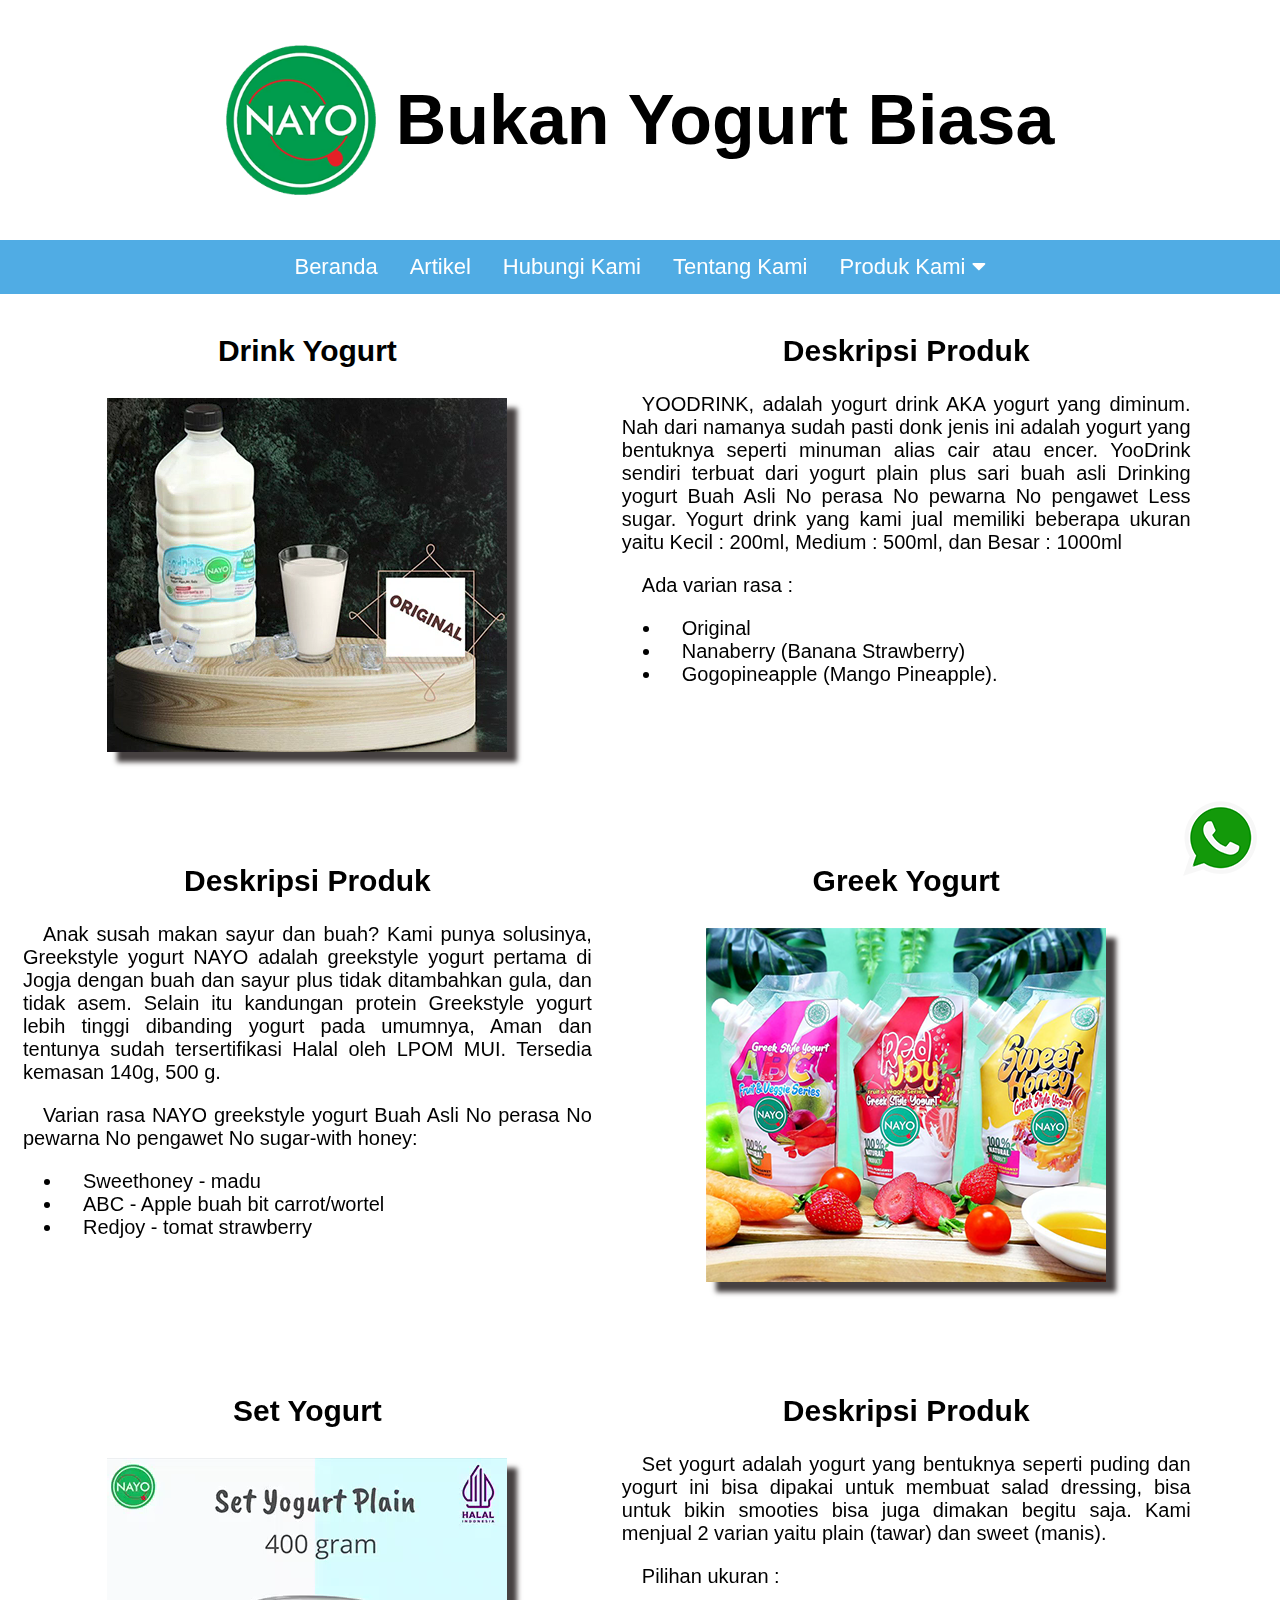
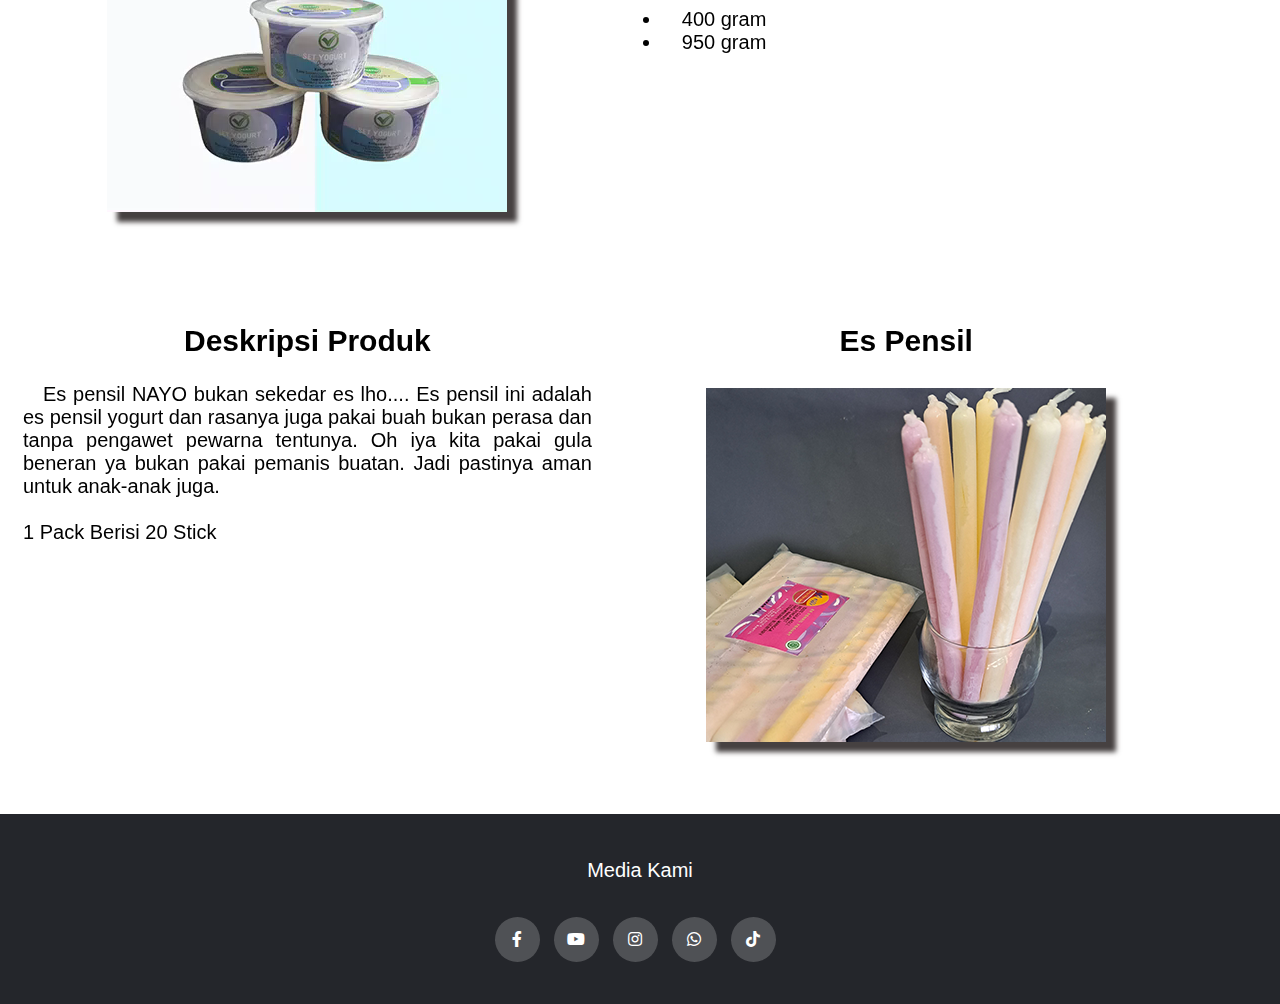
<file: drink.html>
<!DOCTYPE html>
<html>
    <head>
        <title>Produk</title>
        <link rel="stylesheet" type="text/css" href="drink.css">
        <link rel="stylesheet" href="https://cdnjs.cloudflare.com/ajax/libs/font-awesome/4.7.0/css/font-awesome.min.css">
        <link href="https://fonts.cdnfonts.com/css/fuji" rel="stylesheet">
        <link rel="icon" href="Logo.png" type="image/x-icon">
        <link rel="stylesheet" type="text/css" href="https://cdnjs.cloudflare.com/ajax/libs/font-awesome/5.15.1/css/all.min.css">
    </head>
    <body>
        <div class="head">
            <a href="index.html"><img src="Logo1.png"></a>
            <p>Bukan Yogurt Biasa</p>
        </div>
        <div class="navbar" id="drink">
            <a href="index.html">Beranda</a>
            <a href="index.html#artikel">Artikel</a>
            <a href="kontak.html#kontak">Hubungi Kami</a>
            <a href="index.html#about">Tentang Kami</a>
            <div class="dropdown">
              <button class="dropbtn">Produk Kami 
                <i class="fa fa-caret-down"></i>
              </button>
              <div class="dropdown-content">
                <a href="#drink">Drink Yogurt</a>
                <a href="#greek">Greek Yogurt</a>
                <a href="#set">Set Yogurt</a>
                <a href="#lilin">Es Pensil</a>
              </div>
            </div> 
          </div>
        <div class="row">
            <div class="column">
                <h2 class="center">Drink Yogurt</h2>
                <p class="center"><video src="drinkfinal.mp4" autoplay="autoplay" loop="true" muted>Media Tidak Bisa Ditampilkan</video></p>
            </div>
            
        <div class="column">
            <h2 class="center">Deskripsi Produk</h2>
            <p class="textdesc">YOODRINK, adalah yogurt drink AKA yogurt yang diminum. Nah dari namanya sudah pasti donk jenis ini adalah yogurt yang bentuknya seperti minuman alias cair atau encer. YooDrink sendiri terbuat dari yogurt plain plus sari buah asli Drinking yogurt Buah Asli No perasa No pewarna No pengawet Less sugar. Yogurt drink yang kami jual memiliki beberapa ukuran yaitu Kecil : 200ml, Medium : 500ml, dan Besar : 1000ml
                <br>
                <p class="textdesc">Ada varian rasa :
                    <br> 
                    <ul class="textdesc">
                     <li>Original</li>
                     <li>Nanaberry  (Banana Strawberry)</li>
                     <li>Gogopineapple (Mango Pineapple).</li></ul></p></p>
        </div>
        <div class="row">
            <div class="column" id="greek">
                <h2 class="center">Deskripsi Produk</h2>
                <p class="center textdesc">Anak susah makan sayur dan buah? Kami punya solusinya, Greekstyle yogurt NAYO adalah greekstyle yogurt pertama di Jogja dengan buah dan sayur plus tidak ditambahkan gula, dan tidak asem. Selain itu kandungan protein Greekstyle  yogurt lebih tinggi dibanding yogurt pada umumnya, Aman dan tentunya sudah tersertifikasi Halal oleh LPOM MUI. Tersedia kemasan 140g, 500 g.
                    <br>
                    <p class="textdesc">Varian rasa NAYO greekstyle yogurt Buah Asli No perasa No pewarna No pengawet No sugar-with honey:</p>
                    <ul class="textdesc">
                    <li>Sweethoney - madu</li>
                    <li>ABC - Apple buah bit carrot/wortel</li>
                    <li>Redjoy - tomat strawberry</li></ul></p>
            </div>
        <div class="column">
            <h2 class="center">Greek Yogurt</h2>
            <p class="center"><img src="greek.png"></p>
        </div>
        </div>
        <div class="row">
            <div class="column">
                <h2 class="center" id="set">Set Yogurt</h2>
                <p class="center"><video src="setfinal.mp4" autoplay="autoplay" loop="true" muted>Media Tidak Bisa Ditampilkan</video></p>
            </div>
        <div class="column">
            <h2 class="center">Deskripsi Produk</h2>
            <p class="textdesc">Set yogurt adalah yogurt yang bentuknya seperti puding dan yogurt ini bisa dipakai untuk membuat salad dressing, bisa untuk bikin smooties bisa juga dimakan begitu saja. Kami menjual 2 varian yaitu plain (tawar) dan sweet (manis).
                <br>
                
                <p class="textdesc">Pilihan ukuran :</p>
                <ul class="textdesc">
                <li>400 gram</li>
                <li>950 gram</li></ul></p>
        </div>
        <div class="row">
            <div class="column">
                <h2 class="center" id="lilin">Deskripsi Produk</h2>
                <p class="center textdesc">Es pensil NAYO bukan sekedar es lho.... Es pensil ini adalah es pensil yogurt dan rasanya juga pakai buah bukan perasa dan tanpa pengawet pewarna tentunya.
                    Oh iya kita pakai gula beneran ya bukan pakai pemanis buatan. Jadi pastinya aman untuk anak-anak juga.
                    <br>
                    <br>
                    1 Pack Berisi 20 Stick</p>
            </div>
        <div class="column">
            <h2 class="center">Es Pensil</h2>
            <p class="center"><img src="lilin.png"></p>
        </div>
        </div>
        <a href="kontak.html" class="floatbtn"><img src="logowa.png"></a>
        <footer class="footer">
            <div class="container5">
                <div class="row5">
                    <div class="footer-col">
                        <h4>Media Kami</h4>
                        <div class="social-links">
                            <a href="https://web.facebook.com/NAYO.YOGURTYOGYA/?_rdc=1&_rdr" target="_blank"><i class="fab fa-facebook-f"></i></a>
                            <a href="https://www.youtube.com/@nayofrozenyogurtbantul4559" target="_blank"><i class="fab fa-youtube"></i></a>
                            <a href="https://www.instagram.com/nayo_yogurtforkids/?hl=en" target="_blank"><i class="fab fa-instagram"></i></a>
                            <a href="http://wa.me/+6287787571314" target="_blank"><i class="fab fa-whatsapp"></i></a>
                            <a href="https://www.tiktok.com/@nayo_yogurtforkids" target="_blank"><i class="fab fa-tiktok"></i></a>
                        </div>
                    </div>
                </div>
            </div>
       </footer>
    </body>
</html>
</file>
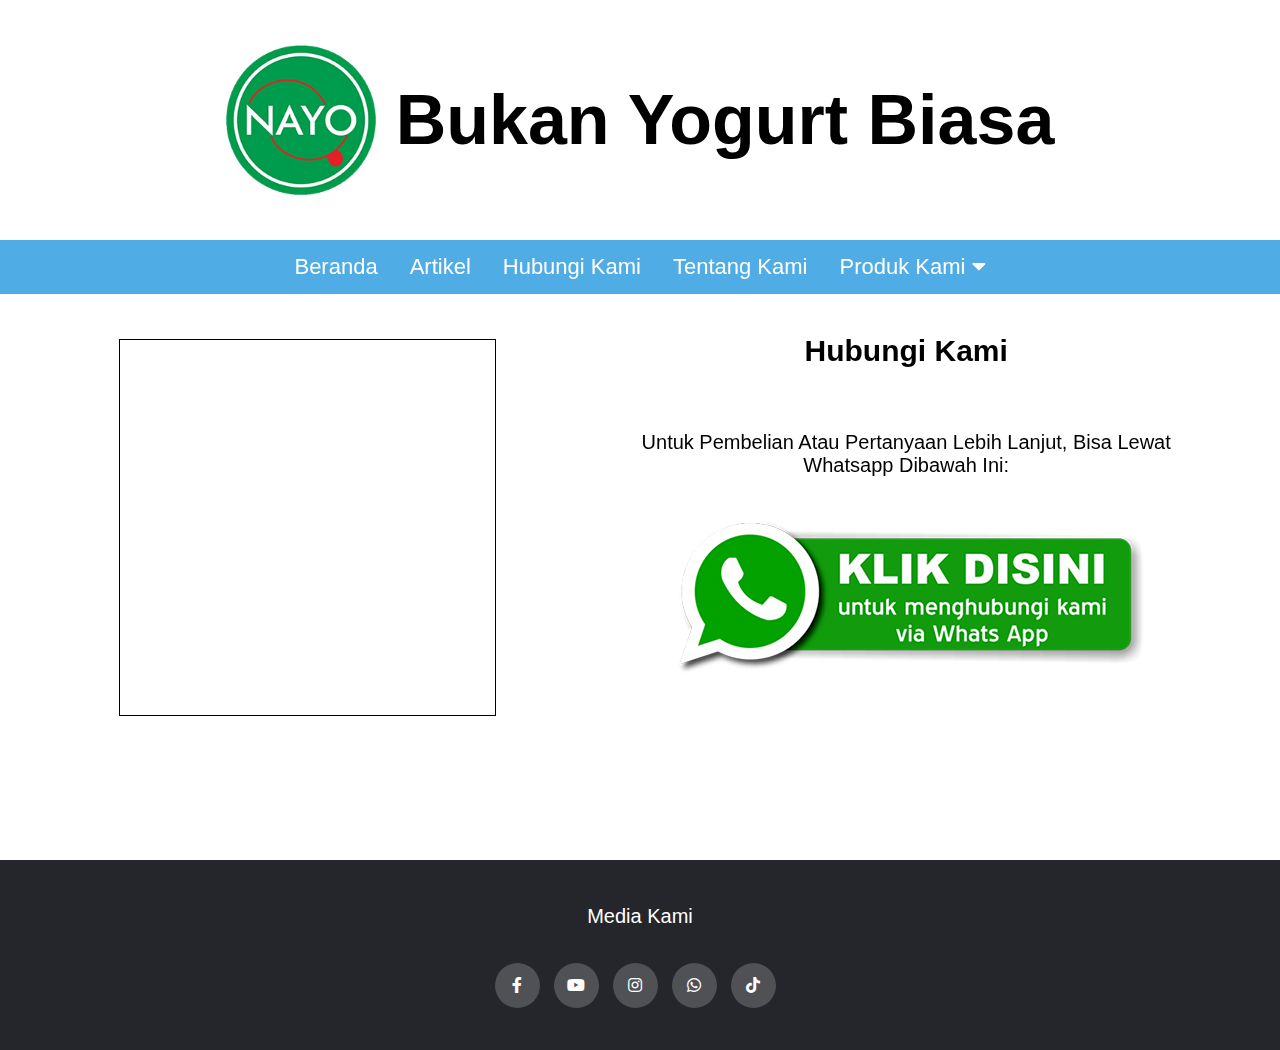
<file: kontak.html>
<!DOCTYPE html>
<html>
    <head>
        <title>Hubungi Kami</title>
        <link rel="stylesheet" type="text/css" href="kontak.css">
        <link rel="stylesheet" href="https://cdnjs.cloudflare.com/ajax/libs/font-awesome/4.7.0/css/font-awesome.min.css">
        <link href="https://fonts.cdnfonts.com/css/fuji" rel="stylesheet">
        <link rel="icon" href="Logo.png" type="image/x-icon">
        <link rel="stylesheet" type="text/css" href="https://cdnjs.cloudflare.com/ajax/libs/font-awesome/5.15.1/css/all.min.css">
    </head>
    <body>
        <div class="head">
            <a href="index.html"><img src="Logo1.png"></a>
            <p>Bukan Yogurt Biasa</p>
        </div>
        <div class="navbar" id="kontak">
            <a href="index.html">Beranda</a>
            <a href="index.html#artikel">Artikel</a>
            <a href="#kontak">Hubungi Kami</a>
            <a href="index.html#about">Tentang Kami</a>
            <div class="dropdown">
              <button class="dropbtn">Produk Kami 
                <i class="fa fa-caret-down"></i>
              </button>
              <div class="dropdown-content">
                <a href="drink.html#drink">Drink Yogurt</a>
                <a href="drink.html#greek">Greek Yogurt</a>
                <a href="drink.html#set">Set Yogurt</a>
                <a href="drink.html#lilin">Es Pensil</a>
              </div>
            </div> 
          </div>
        <div class="row">
            <div class="column">
                <h2 class="center"></h2>
                <p class="center"><iframe src="https://www.google.com/maps/embed?pb=!1m18!1m12!1m3!1d3951.6423230861137!2d110.299838714328!3d-7.932373681189194!2m3!1f0!2f0!3f0!3m2!1i1024!2i768!4f13.1!3m3!1m2!1s0x2e7aff85b660d509%3A0xf00201025caafedf!2sYogurt%20Jogja%20Yoghurt%20NAYO!5e0!3m2!1sen!2sid!4v1672194548716!5m2!1sen!2sid" width="375" height="375" style="border: solid black 1px; margin-top:0px;" allowfullscreen="" loading="lazy" referrerpolicy="no-referrer-when-downgrade"></iframe></p>
            </div>
        <div class="column">
            <h2 class="center">Hubungi Kami</h2>
          <br>
          <p class="info">Untuk Pembelian Atau Pertanyaan Lebih Lanjut, Bisa Lewat Whatsapp Dibawah Ini:</p>
            <p class="center"><a href="http://wa.me/+6287787571314"><img src="hubungi2.png" class="wa"></a></p>
        </div>
        </div>
        <br>
        <br>
        <footer class="footer">
          <div class="container5">
              <div class="row5">
                  <div class="footer-col">
                      <h4>Media Kami</h4>
                      <div class="social-links">
                          <a href="https://web.facebook.com/NAYO.YOGURTYOGYA/?_rdc=1&_rdr" target="_blank"><i class="fab fa-facebook-f"></i></a>
                          <a href="https://www.youtube.com/@nayofrozenyogurtbantul4559" target="_blank"><i class="fab fa-youtube"></i></a>
                          <a href="https://www.instagram.com/nayo_yogurtforkids/?hl=en" target="_blank"><i class="fab fa-instagram"></i></a>
                          <a href="http://wa.me/+6287787571314" target="_blank"><i class="fab fa-whatsapp"></i></a>
                          <a href="https://www.tiktok.com/@nayo_yogurtforkids" target="_blank"><i class="fab fa-tiktok"></i></a>
                      </div>
                  </div>
              </div>
          </div>
     </footer>
    </body>
</html>
</file>
<file: drink.css>
body {
  background-color:white;
}
.head {
  background-color: #ffffff;
  text-align: center;
  padding: 20px;
  margin-top: -8px;
  margin-left: -8px;
  margin-right: -8px;
  height: 200px;
  display: flex;
  align-items: center;
  justify-content: center;
}
.head img {
  vertical-align: middle;
  margin-right: 20px;
  width: 150px;
}
.head p {
  display: inline;
  text-decoration: none;
  font-size: 70px;
  font-family: 'Fuji', sans-serif;
  font-weight: 600;
}
.navi {
  background-color: #18363E;
  margin-right: -8px;
  margin-left: -8px;
  border: solid black 1px;
  height:50px;
}
.navileft {
  float: left;
  display: block;
  color: #f2f2f2;
  text-align: center;
  padding: 14px 16px;
  text-decoration: none;
  font-size: 20px;
}
.navimid {
  float: left;
  display: block;
  color: #f2f2f2;
  text-align: center;
  padding: 14px 16px;
  text-decoration: none;
  font-size: 20px;
}
.naviright {
  float: right;
  display: block;
  color: #f2f2f2;
  text-align: center;
  padding: 14px 16px;
  text-decoration: none;
  font-size: 20px;
}
.navi a:hover {
  background-color: #FFDAF5;
  color: black;
}
.column {
  float: left;
  width: 45%;
  padding: 15px;
  height:500px;
  border: solid black 0px;
}
.row:after {
  content: "";
  display: table;
  clear: both;
}
.center {
  text-align:center;
  font-family: 'Segoe UI', Tahoma, Geneva, Verdana, sans-serif;
  font-size: 30px;
}
.textdesc {
  text-align:justify;
  font-family:'Trebuchet MS', 'Lucida Sans Unicode', 'Lucida Grande', 'Lucida Sans', Arial, sans-serif;
  font-size:20px;
  text-indent:20px;
}
@media screen and (max-width:600px) {
  .column {
    width: 100%;
  }
}
h1 {
  font-size:50px;
  color: #241744;
}
div {
  border: 0px solid black;
}
.price1 {
  color:red;
  font-size:35px;
  text-align:center;
}
.price2 {
  color:black;
  font-size:35px;
  text-align:center;
}
.navbar {
  overflow: hidden;
  background-color: #50ace4;
  margin-left:-8px;
  margin-right:-8px;
  font-size:30px;
  font-family: 'Fuji', sans-serif;
  display: flex;
  justify-content: center;
}

.navbar a {
  float: left;
  font-size: 22px;
  color: rgb(255, 255, 255);
  text-align: center;
  padding: 14px 16px;
  text-decoration: none;
  font-family: 'Fuji', sans-serif;
}

.dropdown {
  float: left;
  overflow: hidden;
}

.dropdown .dropbtn {
  font-size: 22px;  
  border: none;
  outline: none;
  color: rgb(255, 255, 255);
  padding: 14px 16px;
  background-color: inherit;
  font-family: 'Fuji', sans-serif;
  margin: 0;
}

.navbar a:hover, .dropdown:hover .dropbtn {
  background-color: #ff6961;
}

.dropdown-content {
  display: none;
  position: absolute;
  background-color: #f9f9f9;
  min-width: 178px;
  box-shadow: 0px 8px 16px 0px rgba(0,0,0,0.2);
  z-index: 1;
  text-align:center;
}

.dropdown-content a {
  float: none;
  color: black;
  padding: 12px 16px;
  text-decoration: none;
  display: block;
  text-align: center;
}

.dropdown-content a:hover {
  background-color: #ddd;
}

.dropdown:hover .dropdown-content {
  display: block;
}

.floatbtn {
  display: flex;
  align-items: center;
  justify-content: center;
  text-decoration: none;
  position:fixed;
  right:20px;
  bottom:20px;
}

html {
  scroll-behavior: smooth;
}
#drink1:hover {
  transform: scale(1.1)
}
.center img {
  box-shadow: 10px 10px 5px rgb(70, 65, 65);
}

.center video {
  box-shadow: 10px 10px 5px rgb(70, 65, 65);
}

.floatbtn:hover {
  transform: scale(1.1);
}
.container5{
	max-width: 1170px;
	margin:auto;
  height: 50px;
}
.row5{
	display: flex;
	flex-wrap: wrap;
}
.footer{
	background-color: #24262b;
    padding: 70px 0;
    margin-left: -8px;
    margin-right: -8px;
    margin-bottom: -8px;
}
.footer-col{
   width: 100%;
   padding: 0 15px;
   text-align: center;
}
.footer-col h4{
	font-size: 20px;
	color: #ffffff;
	text-transform: capitalize;
	margin-bottom: 35px;
	font-weight: 500;
	text-align: center;
  margin-top: -25px;
  font-family: 'Poppins', sans-serif;
}
.footer-col h4::before{
	content: '';
	left:0;
	bottom: -10px;
	background-color: #e91e63;
	height: 2px;
	box-sizing: border-box;
	width: 50px;
}
.footer-col .social-links a{
	display: inline-block;
	height: 45px;
	width: 45px;
	background-color: rgba(255,255,255,0.2);
	margin:0 10px 10px 0;
	text-align: center;
	line-height: 45px;
	border-radius: 50%;
	color: #ffffff;
	transition: all 0.5s ease;
}
.footer-col .social-links a:hover{
	color: #24262b;
	background-color: #ffffff;
	transform: scale(1.2);
}

@media(max-width: 767px){
  .footer-col{
    width: 50%;
    margin-bottom: 30px;
}
}
@media(max-width: 574px){
  .footer-col{
    width: 100%;
}
}
@import url('https://fonts.googleapis.com/css2?family=Poppins:wght@300;400;500;600;700&display=swap');
</file>
<file: kontak.css>
body {
  background-color:white;
}
.head {
  background-color: #ffffff;
  text-align: center;
  padding: 20px;
  margin-top: -8px;
  margin-left: -8px;
  margin-right: -8px;
  height: 200px;
  display: flex;
  align-items: center;
  justify-content: center;
}
.head img {
  vertical-align: middle;
  margin-right: 20px;
  width: 150px;
}
.head p {
  display: inline;
  text-decoration: none;
  font-size: 70px;
  font-family: 'Fuji', sans-serif;
  font-weight: 600;
}
.navi {
  background-color: #18363E;
  margin-right: -8px;
  margin-left: -8px;
  border: solid black 1px;
  height:50px;
}
.navileft {
  float: left;
  display: block;
  color: #f2f2f2;
  text-align: center;
  padding: 14px 16px;
  text-decoration: none;
  font-size: 20px;
}
.navimid {
  float: left;
  display: block;
  color: #f2f2f2;
  text-align: center;
  padding: 14px 16px;
  text-decoration: none;
  font-size: 20px;
}
.naviright {
  float: right;
  display: block;
  color: #f2f2f2;
  text-align: center;
  padding: 14px 16px;
  text-decoration: none;
  font-size: 20px;
}
.navi a:hover {
  background-color: #FFDAF5;
  color: black;
}
.column {
  float: left;
  width: 45%;
  padding: 15px;
  height:500px;
  border: solid black 0px;
}
.row:after {
  content: "";
  display: table;
  clear: both;
}
.center {
  text-align:center;
  font-family: 'Segoe UI', Tahoma, Geneva, Verdana, sans-serif;
  font-size: 30px;
}
.textdesc {
  text-align:justify;
  font-family:'Trebuchet MS', 'Lucida Sans Unicode', 'Lucida Grande', 'Lucida Sans', Arial, sans-serif;
  font-size:20px;
  text-indent:20px;
}
@media screen and (max-width:600px) {
  .column {
    width: 100%;
  }
}
h1 {
  font-size:50px;
  color: #241744;
}
div {
  border: 0px solid black;
}
.price1 {
  color:red;
  font-size:35px;
  text-align:center;
}
.price2 {
  color:black;
  font-size:35px;
  text-align:center;
}
.navbar {
  overflow: hidden;
  background-color: #50ace4;
  margin-left:-8px;
  margin-right:-8px;
  font-size:30px;
  font-family: 'Fuji', sans-serif;
  display: flex;
  justify-content: center;
}

.navbar a {
  float: left;
  font-size: 22px;
  color: rgb(255, 255, 255);
  text-align: center;
  padding: 14px 16px;
  text-decoration: none;
  font-family: 'Fuji', sans-serif;
}

.dropdown {
  float: left;
  overflow: hidden;
}

.dropdown .dropbtn {
  font-size: 22px;  
  border: none;
  outline: none;
  color: rgb(255, 255, 255);
  padding: 14px 16px;
  background-color: inherit;
  font-family: 'Fuji', sans-serif;
  margin: 0;
}

.navbar a:hover, .dropdown:hover .dropbtn {
  background-color: #ff6961;
}

.dropdown-content {
  display: none;
  position: absolute;
  background-color: #f9f9f9;
  min-width: 178px;
  box-shadow: 0px 8px 16px 0px rgba(0,0,0,0.2);
  z-index: 1;
  text-align:center;
}

.dropdown-content a {
  float: none;
  color: black;
  padding: 12px 16px;
  text-decoration: none;
  display: block;
  text-align: center;
}

.dropdown-content a:hover {
  background-color: #ddd;
}

.dropdown:hover .dropdown-content {
  display: block;
}

.floatbtn {
  display: flex;
  align-items: center;
  justify-content: center;
  text-decoration: none;
  position:fixed;
  right:20px;
  bottom:20px;
}

.wa:hover {
  transform: scale(1.05);
  transition: all 0.25s ease;
}
.info {
  text-align: center;
  font-family: 'Fuji', sans-serif;
  font-size: 20px;
}
.container5{
	max-width: 1170px;
	margin:auto;
  height: 50px;
}
.row5{
	display: flex;
	flex-wrap: wrap;
}
.footer{
	background-color: #24262b;
    padding: 70px 0;
    margin-left: -8px;
    margin-right: -8px;
    margin-bottom: -8px;
}
.footer-col{
   width: 100%;
   padding: 0 15px;
   text-align: center;
}
.footer-col h4{
	font-size: 20px;
	color: #ffffff;
	text-transform: capitalize;
	margin-bottom: 35px;
	font-weight: 500;
	text-align: center;
  margin-top: -25px;
  font-family: 'Poppins', sans-serif;
}
.footer-col h4::before{
	content: '';
	left:0;
	bottom: -10px;
	background-color: #e91e63;
	height: 2px;
	box-sizing: border-box;
	width: 50px;
}
.footer-col .social-links a{
	display: inline-block;
	height: 45px;
	width: 45px;
	background-color: rgba(255,255,255,0.2);
	margin:0 10px 10px 0;
	text-align: center;
	line-height: 45px;
	border-radius: 50%;
	color: #ffffff;
	transition: all 0.5s ease;
}
.footer-col .social-links a:hover{
	color: #24262b;
	background-color: #ffffff;
	transform: scale(1.2);
}

@media(max-width: 767px){
  .footer-col{
    width: 50%;
    margin-bottom: 30px;
}
}
@media(max-width: 574px){
  .footer-col{
    width: 100%;
}
}
@import url('https://fonts.googleapis.com/css2?family=Poppins:wght@300;400;500;600;700&display=swap');

html {
  scroll-behavior: smooth;
}
</file>
